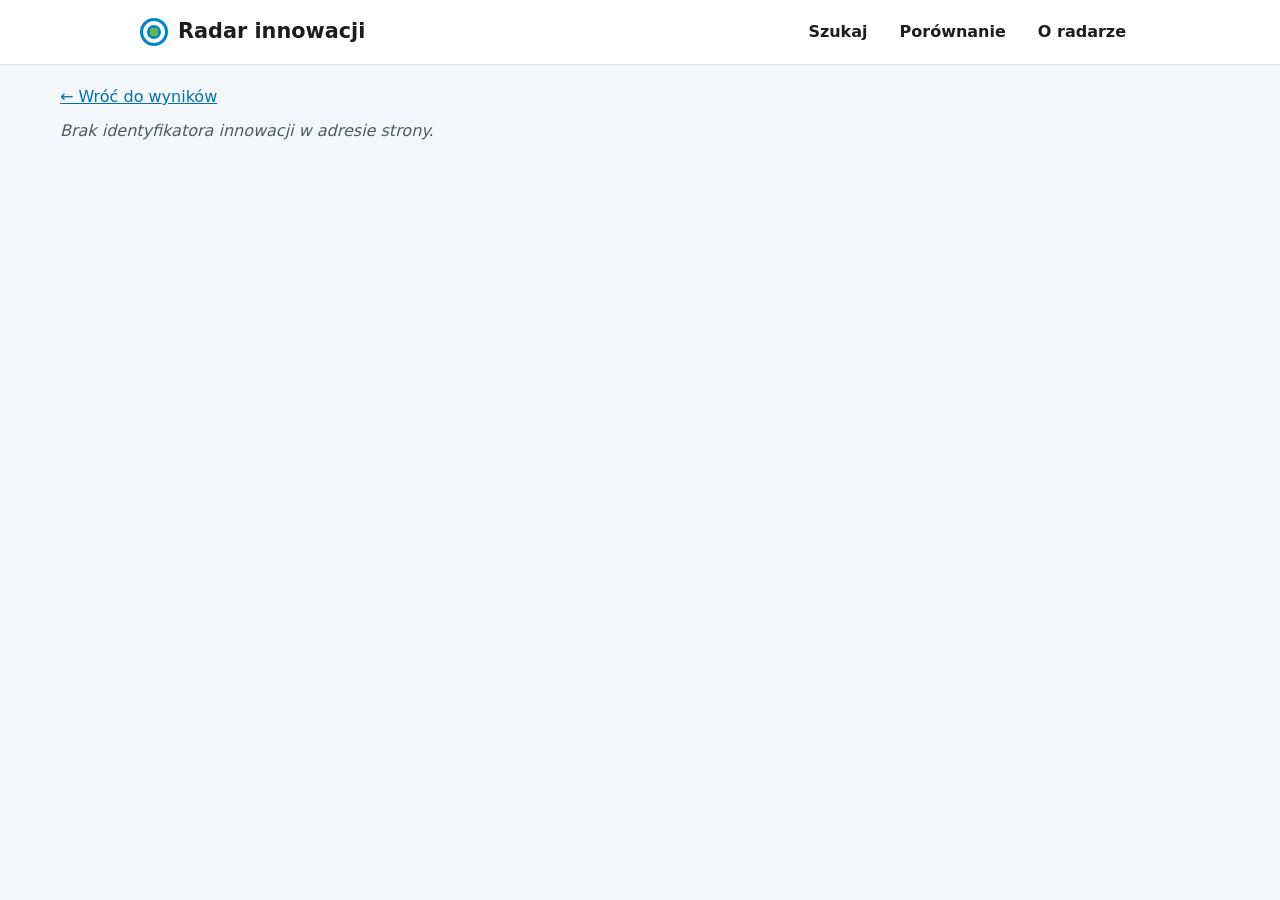
<file: web/innovation.html>
<!DOCTYPE html>
<html lang="pl">
<head>
  <meta charset="utf-8">
  <meta name="viewport" content="width=device-width, initial-scale=1">
  <title>Karta innowacji · Radar innowacji</title>
  <link rel="stylesheet" href="style.css">
  <script src="app.js" defer></script>
</head>
<body>
  <a class="skip-link" href="#card">Przejdź do karty</a>
  <header class="site-header">
    <div class="wrap header-inner">
      <a class="brand" href="./"><span class="brand-mark" aria-hidden="true"></span>Radar innowacji</a>
      <nav class="nav" aria-label="Menu główne">
        <a href="./">Szukaj</a>
        <a href="compare.html">Porównanie</a>
        <a href="about.html">O radarze</a>
      </nav>
    </div>
  </header>

  <main class="wrap wrap-wide">
    <p class="back"><a href="./" id="back-link">← Wróć do wyników</a></p>
    <article id="card" class="card" tabindex="-1" aria-busy="true">
      <p class="status" role="status">Wczytuję kartę innowacji…</p>
    </article>
  </main>
</body>
</html>
</file>
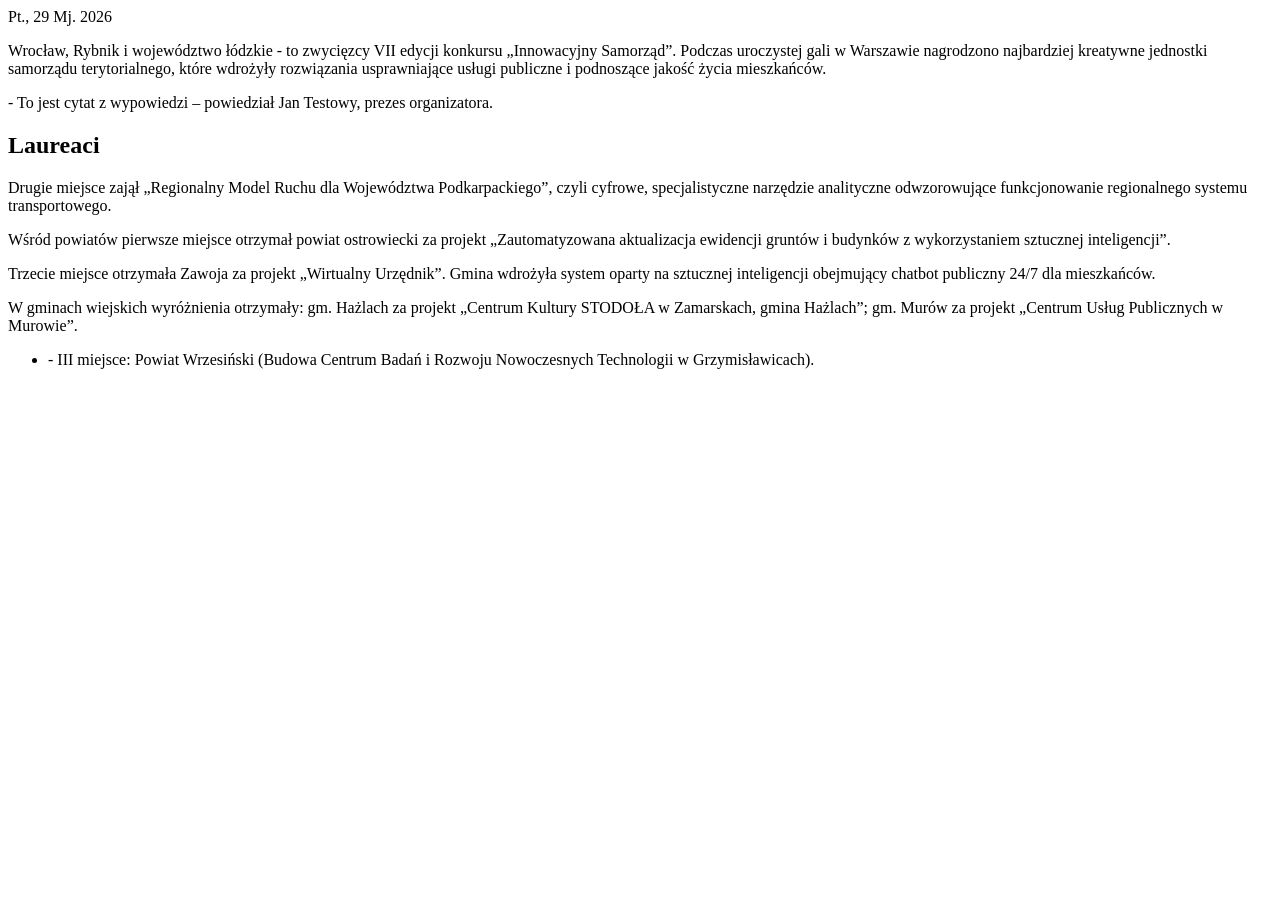
<file: tests/fixtures/competition_page.html>
<html><body>
<div class="item"><span class="date">Pt., 29 Mj. 2026</span></div>
<article>
<p>Wrocław, Rybnik i województwo łódzkie - to zwycięzcy VII edycji konkursu „Innowacyjny Samorząd”. Podczas uroczystej gali w Warszawie nagrodzono najbardziej kreatywne jednostki samorządu terytorialnego, które wdrożyły rozwiązania usprawniające usługi publiczne i podnoszące jakość życia mieszkańców.</p>
<p>- To jest cytat z wypowiedzi – powiedział Jan Testowy, prezes organizatora.</p>
<h2>Laureaci</h2>
<p>Drugie miejsce zajął „Regionalny Model Ruchu dla Województwa Podkarpackiego”, czyli cyfrowe, specjalistyczne narzędzie analityczne odwzorowujące funkcjonowanie regionalnego systemu transportowego.</p>
<p>Wśród powiatów pierwsze miejsce otrzymał powiat ostrowiecki za projekt „Zautomatyzowana aktualizacja ewidencji gruntów i budynków z wykorzystaniem sztucznej inteligencji”.</p>
<p>Trzecie miejsce otrzymała Zawoja za projekt „Wirtualny Urzędnik”. Gmina wdrożyła system oparty na sztucznej inteligencji obejmujący chatbot publiczny 24/7 dla mieszkańców.</p>
<p>W gminach wiejskich wyróżnienia otrzymały: gm. Hażlach za projekt „Centrum Kultury STODOŁA w Zamarskach, gmina Hażlach”; gm. Murów za projekt „Centrum Usług Publicznych w Murowie”.</p>
<ul><li>- III miejsce: Powiat Wrzesiński (Budowa Centrum Badań i Rozwoju Nowoczesnych Technologii w Grzymisławicach).</li></ul>
</article>
</body></html>
</file>
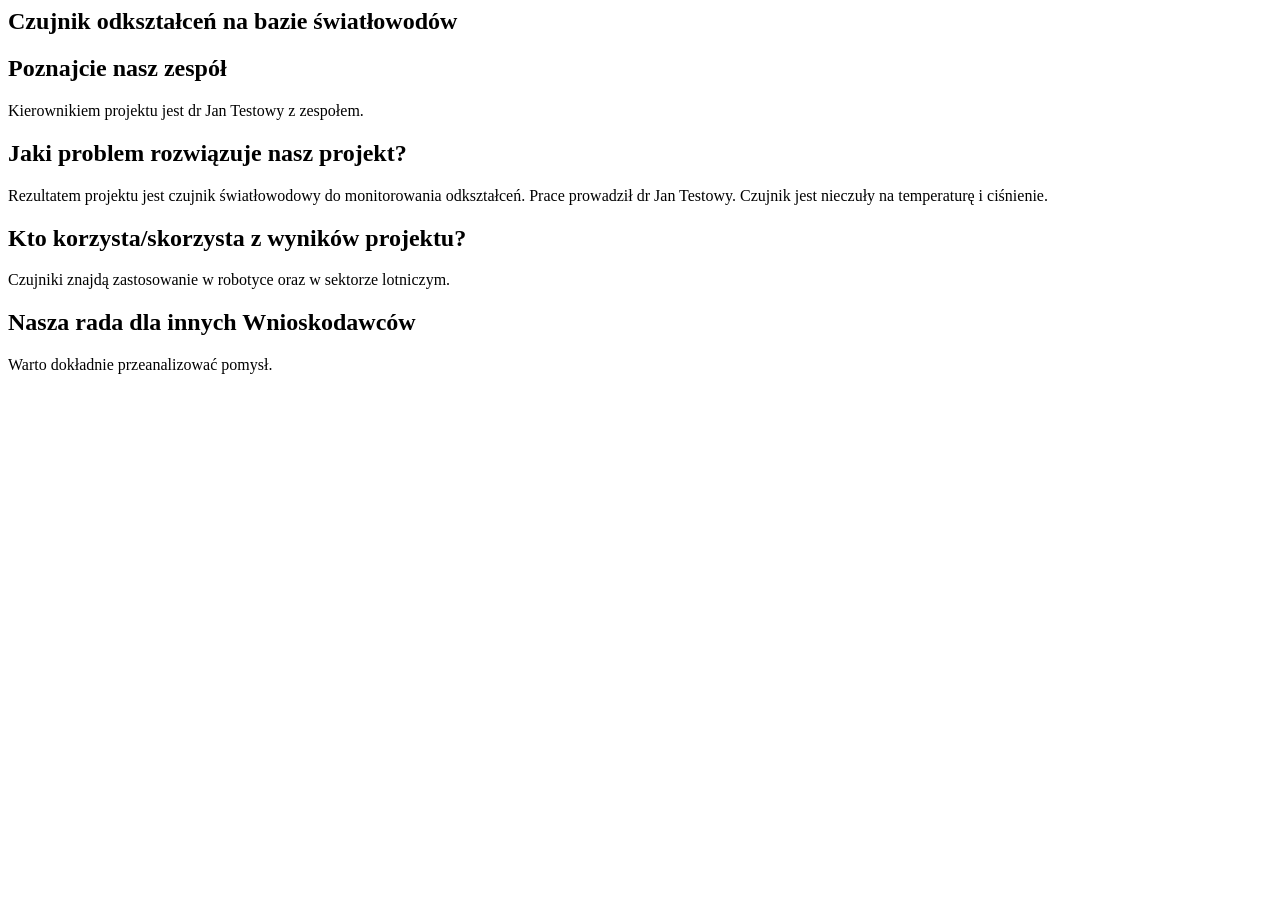
<file: tests/fixtures/ncbr_detail.html>
<html><body><article>
<h1>Czujnik odkształceń na bazie światłowodów</h1>
<h2>Poznajcie nasz zespół</h2><p>Kierownikiem projektu jest dr Jan Testowy z zespołem.</p>
<h2>Jaki problem rozwiązuje nasz projekt?</h2>
<p>Rezultatem projektu jest czujnik światłowodowy do monitorowania odkształceń. Prace prowadził dr Jan Testowy. Czujnik jest nieczuły na temperaturę i ciśnienie.</p>
<h2>Kto korzysta/skorzysta z wyników projektu?</h2>
<p>Czujniki znajdą zastosowanie w robotyce oraz w sektorze lotniczym.</p>
<h2>Nasza rada dla innych Wnioskodawców</h2>
<p>Warto dokładnie przeanalizować pomysł.</p>
</article></body></html>
</file>
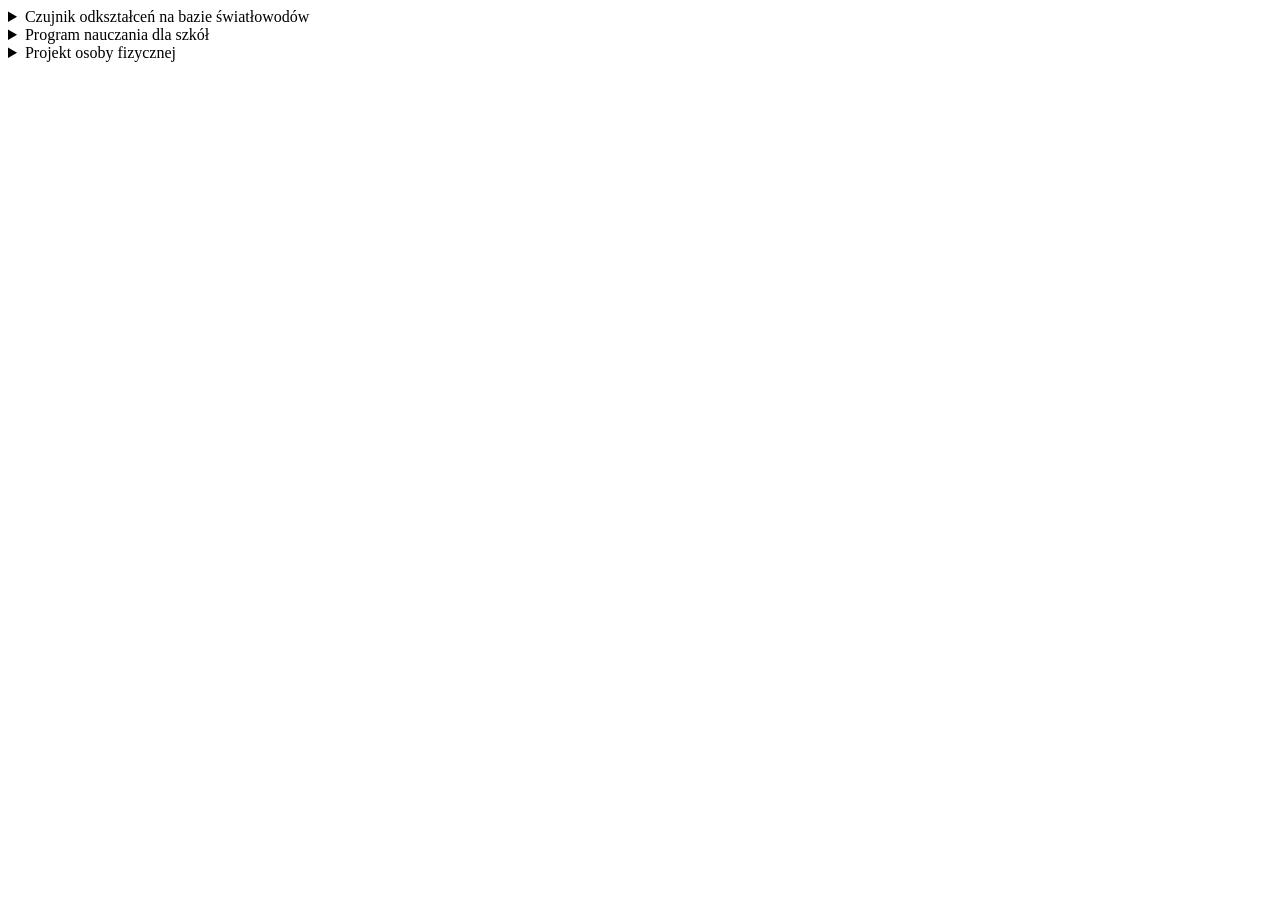
<file: tests/fixtures/ncbr_list.html>
<html><body><article>
<details>
<summary>Czujnik odkształceń na bazie światłowodów</summary>
<h3><strong>Tytuł projektu</strong></h3><p>Czujnik odkształceń na bazie światłowodów</p>
<h3><strong>Nazwa Beneficjenta/Beneficjentów</strong></h3><p>Jan Adam Testowy, Polskie Centrum Testowe Sp. z o.o. – lider konsorcjum</p>
<h3><strong>Nazwa programu</strong></h3><p>Programy krajowe</p>
<h3><strong>Konkurs</strong></h3><p>LIDER VI</p>
<h3><strong>Wartość dofinansowania</strong></h3><p>1 186 431,74 zł</p>
<h3><strong>Okres realizacji projektu</strong></h3><p>od 01.02.2016 r. do 31.01.2019 r.</p>
<p><strong>Region:</strong></p><p>województwo zachodnioporskie</p>
<p><strong>Słowa kluczowe:</strong></p><p>Inżynieria materiałowa, fotonika</p>
<p><a href="https://www.gov.pl/web/ncbr/czujnik-testowy">Dowiedz się więcej</a></p>
</details>
<details>
<summary>Program nauczania dla szkół</summary>
<h3><strong>Nazwa Beneficjenta/Beneficjentów</strong></h3>
<ul><li>Uniwersytet Testowy w Rzeszowie</li><li>Szkoła Podstawowa nr 1</li></ul>
<h3><strong>Nazwa programu</strong></h3><p>Program Operacyjny Wiedza Edukacja Rozwój</p>
<h3><strong>Okres realizacji projektu</strong></h3><p>od 11-02-2019 r. do 31-02-2021 r.</p>
<p><strong>Region:</strong></p><p>Podkarpackie</p>
<p><strong>Słowa Kluczowe:</strong></p><p>Pedagogika</p>
</details>
<details>
<summary>Projekt osoby fizycznej</summary>
<h3><strong>Nazwa Beneficjenta/Beneficjentów</strong></h3><p>Anna Maria Testowa</p>
</details>
</article></body></html>
</file>
<file: web/style.css>
/* Colors of Podkarpackie Centrum Innowacji (logo): blue #0085cc, green #6bb437, ink #1d1d1b.
   Text colors are darker variants, so that the contrast with white is 4.5:1 or more (WCAG AA). */
:root {
  --pci-blue: #0085cc;
  --pci-green: #6bb437;
  --blue: #0072b0;
  --blue-dark: #005a8c;
  --blue-soft: #e8f4fb;
  --green-ink: #3a7a17;
  --green-soft: #eef7e6;
  --amber-ink: #8a5300;
  --amber-soft: #fff3dc;
  --red-ink: #a12a2a;
  --red-soft: #fdeaea;
  --ink: #1d1d1b;
  --muted: #4f5b67;
  --line: #dde4ea;
  --bg: #f3f7fa;
  --card: #ffffff;
  --focus: #f2a900;
  --radius: 14px;
  --shadow: 0 1px 2px rgba(16, 42, 67, 0.06), 0 4px 14px rgba(16, 42, 67, 0.06);
  font-family: system-ui, -apple-system, "Segoe UI", Roboto, sans-serif;
  color: var(--ink);
  background: var(--bg);
  line-height: 1.5;
}

* { box-sizing: border-box; }
body { margin: 0; }
.wrap { max-width: 1040px; margin: 0 auto; padding: 0 20px; }
.wrap-wide { max-width: 1200px; }
a { color: var(--blue); }
a:hover { color: var(--blue-dark); }
:focus-visible { outline: 3px solid var(--focus); outline-offset: 2px; }
.muted { color: var(--muted); }
.small { font-size: 0.88rem; }
.missing { color: var(--muted); font-style: italic; }

.visually-hidden {
  position: absolute; width: 1px; height: 1px; overflow: hidden;
  clip: rect(0 0 0 0); white-space: nowrap;
}
.skip-link { position: absolute; left: -999px; top: 0; background: var(--card); padding: 8px 12px; }
.skip-link:focus { left: 8px; z-index: 10; }

/* ---- Header ---- */
.site-header { background: var(--card); border-bottom: 1px solid var(--line); position: sticky; top: 0; z-index: 4; }
.header-inner { display: flex; align-items: center; justify-content: space-between; gap: 16px; min-height: 64px; flex-wrap: wrap; }
.brand { display: inline-flex; align-items: center; gap: 10px; color: var(--ink); font-size: 1.3rem; font-weight: 800; text-decoration: none; }
.brand-mark {
  width: 28px; height: 28px; border-radius: 50%; position: relative;
  border: 3px solid var(--pci-blue); box-shadow: inset 0 0 0 4px #fff, inset 0 0 0 7px var(--pci-blue);
}
.brand-mark::after {
  content: ""; position: absolute; width: 8px; height: 8px; border-radius: 50%;
  background: var(--pci-green); top: 50%; left: 50%; transform: translate(-50%, -50%);
}
.nav { display: flex; gap: 4px; flex-wrap: wrap; }
.nav a { padding: 8px 14px; border-radius: 999px; color: var(--ink); text-decoration: none; font-weight: 600; }
.nav a:hover { background: var(--blue-soft); color: var(--blue-dark); }
.nav a[aria-current="page"] { background: var(--blue-soft); color: var(--blue-dark); }

/* ---- Hero and search ---- */
.hero { background: linear-gradient(135deg, var(--pci-blue) 0%, var(--blue-dark) 100%); color: #fff; padding: 36px 0 28px; }
.hero-title { font-size: 2rem; line-height: 1.2; margin: 0 0 6px; }
.hero-lead { margin: 0 0 20px; max-width: 720px; color: #e6f3fb; font-size: 1.05rem; }
.search-row { display: flex; gap: 10px; }
.search-row input {
  flex: 1; font-size: 1.1rem; padding: 14px 16px; border: 0; border-radius: var(--radius);
  background: #fff; color: var(--ink); box-shadow: 0 6px 18px rgba(0, 40, 70, 0.25);
}
.btn-primary {
  font: inherit; font-size: 1.05rem; font-weight: 700; padding: 12px 24px; cursor: pointer;
  background: var(--pci-green); color: var(--ink); border: 0; border-radius: var(--radius);
}
.btn-primary:hover { background: #7cc54a; }
.btn-secondary {
  font: inherit; font-size: 0.95rem; font-weight: 600; padding: 8px 16px; cursor: pointer;
  background: var(--card); color: var(--blue); border: 1.5px solid var(--blue); border-radius: 999px;
}
.btn-secondary:hover { background: var(--blue-soft); }
.btn-secondary[aria-pressed="true"] { background: var(--blue-soft); }
.btn-small { font-size: 0.95rem; padding: 7px 16px; text-decoration: none; display: inline-block; }

.examples { margin: 12px 0 0; display: flex; flex-wrap: wrap; gap: 8px; }
.example {
  font: inherit; font-size: 0.9rem; padding: 5px 14px; cursor: pointer;
  background: rgba(255, 255, 255, 0.14); color: #fff; border: 1px solid rgba(255, 255, 255, 0.45); border-radius: 999px;
}
.example:hover { background: rgba(255, 255, 255, 0.26); }
.filters {
  display: grid; grid-template-columns: repeat(auto-fit, minmax(200px, 1fr)); gap: 12px;
  margin: 18px 0 0; padding: 0; border: 0;
}
.filter label { display: block; font-size: 0.85rem; font-weight: 600; color: #e6f3fb; margin-bottom: 4px; }
.filter select { width: 100%; font: inherit; padding: 9px 10px; border: 0; border-radius: 10px; background: #fff; color: var(--ink); }

.notice { margin: 20px 0 0; padding: 12px 16px; background: var(--amber-soft); border-radius: var(--radius); color: var(--amber-ink); }

/* ---- Results ---- */
.results { margin: 28px 0 56px; }
.results:focus { outline: none; }
.results-head { display: flex; flex-wrap: wrap; justify-content: space-between; align-items: flex-end; gap: 10px; margin-bottom: 14px; }
.results-title { font-size: 1.35rem; margin: 0; }
.status { color: var(--muted); margin: 2px 0 0; }
.result-list { list-style: none; margin: 0; padding: 0; display: grid; gap: 14px; }
.result {
  display: grid; grid-template-columns: 1fr auto; gap: 18px; align-items: center;
  background: var(--card); border-radius: var(--radius); padding: 18px 20px; box-shadow: var(--shadow);
  transition: box-shadow 0.15s, transform 0.15s;
}
.result:hover { box-shadow: 0 2px 4px rgba(16, 42, 67, 0.08), 0 10px 24px rgba(16, 42, 67, 0.1); transform: translateY(-1px); }
.result-title { margin: 8px 0 4px; font-size: 1.15rem; line-height: 1.3; }
.result-title a { color: var(--ink); text-decoration: none; }
.result-title a:hover { color: var(--blue); }
.result-summary {
  margin: 0 0 6px; color: #33404c;
  display: -webkit-box; -webkit-line-clamp: 2; -webkit-box-orient: vertical; overflow: hidden;
}
.result-meta { margin: 0; color: var(--muted); font-size: 0.92rem; }
.result-score { display: grid; justify-items: center; gap: 4px; min-width: 104px; }
.score-ring {
  --p: 0; width: 72px; height: 72px; border-radius: 50%; display: grid; place-items: center;
  background: conic-gradient(var(--pci-blue) calc(var(--p) * 1%), #e5edf3 0);
}
.score-ring span {
  width: 56px; height: 56px; border-radius: 50%; background: #fff; display: grid; place-items: center;
  font-weight: 800; font-size: 1.3rem; color: var(--ink);
}
.score-label { font-size: 0.8rem; color: var(--muted); text-transform: uppercase; letter-spacing: 0.05em; }
.more-row { text-align: center; margin: 20px 0 0; }

.result-tags { display: flex; flex-wrap: wrap; gap: 6px; align-items: center; }
.tag { display: inline-block; font-size: 0.8rem; font-weight: 600; padding: 3px 11px; border-radius: 999px; background: #edf1f5; color: var(--ink); }
.tag-technological { background: var(--blue-soft); color: var(--blue-dark); }
.tag-educational { background: var(--green-soft); color: var(--green-ink); }
.tag-administrative { background: var(--amber-soft); color: var(--amber-ink); }
.tag-estimate { outline: 1px dashed currentColor; outline-offset: -1px; cursor: help; }
.tag-new { background: var(--pci-green); color: var(--ink); }

.chip { display: inline-block; font-size: 0.8rem; font-weight: 600; padding: 3px 10px; border-radius: 999px; background: #edf1f5; color: var(--ink); }
.chip-high { background: var(--green-soft); color: var(--green-ink); }
.chip-medium { background: var(--amber-soft); color: var(--amber-ink); }
.chip-low { background: var(--red-soft); color: var(--red-ink); }
.chip-audience { background: var(--blue-soft); color: var(--blue-dark); cursor: help; }
.chips { display: flex; flex-wrap: wrap; gap: 6px; margin: 12px 0 0; }

/* ---- Value origin ---- */
.kind { display: inline-block; font-size: 0.72rem; font-weight: 700; padding: 1px 8px; border-radius: 999px; }
.kind-fact { background: var(--green-soft); color: var(--green-ink); }
.kind-estimate { background: var(--amber-soft); color: var(--amber-ink); }
.provenance { margin-top: 6px; font-size: 0.85rem; }
.provenance summary { cursor: pointer; list-style: none; display: inline-flex; align-items: center; gap: 6px; }
.provenance summary::-webkit-details-marker { display: none; }
.why { color: var(--blue); text-decoration: underline; font-size: 0.8rem; }
.provenance-body { margin-top: 6px; padding: 8px 10px; background: #f7fafc; border-radius: 10px; display: grid; gap: 4px; }
.provenance-body p { margin: 0; }
.reason { color: var(--amber-ink); }
.evidence { color: var(--muted); font-style: italic; }

/* ---- Card ---- */
.back { margin: 20px 0 10px; }
.card:focus { outline: none; }
.card-hero { background: var(--card); border-radius: var(--radius); padding: 24px 28px; box-shadow: var(--shadow); }
.card-hero h1 { font-size: 1.75rem; line-height: 1.25; margin: 12px 0 4px; }
.card-meta { margin: 0 0 12px; color: var(--muted); font-weight: 600; }
.lead { font-size: 1.08rem; margin: 0; max-width: 820px; }
.card-layout { display: grid; grid-template-columns: minmax(0, 1fr) 340px; gap: 20px; margin-top: 20px; align-items: start; }
.card-aside { display: grid; gap: 16px; position: sticky; top: 80px; }
.card-main { display: grid; gap: 16px; }
.card-section { background: var(--card); border-radius: var(--radius); padding: 20px 22px; box-shadow: var(--shadow); }
.card-section h2 { font-size: 1.15rem; margin: 0 0 12px; }
.card-section h3 { font-size: 1rem; margin: 16px 0 8px; }
.two-col { display: grid; grid-template-columns: 1fr 1fr; gap: 16px; }
.description { white-space: pre-line; }
.card > .card-section { margin-top: 20px; }

.tiles { display: grid; grid-template-columns: repeat(auto-fill, minmax(190px, 1fr)); gap: 12px; }
.tile { background: #f7fafc; border: 1px solid var(--line); border-radius: 12px; padding: 12px 14px; }
.tile-label { font-size: 0.75rem; font-weight: 700; color: var(--muted); text-transform: uppercase; letter-spacing: 0.05em; }
.tile-value { font-weight: 700; margin-top: 4px; }
.tile-sub { font-size: 0.85rem; color: var(--muted); }
.steps { display: flex; gap: 4px; margin-top: 8px; }
.steps span { flex: 1; height: 6px; border-radius: 3px; background: #dfe7ee; }
.steps span.on { background: var(--pci-green); }

.mini-tiles { display: grid; grid-template-columns: repeat(auto-fill, minmax(230px, 1fr)); gap: 12px; padding: 0; margin: 0; list-style: none; }
.mini-tile { background: #f7fafc; border: 1px solid var(--line); border-radius: 12px; padding: 12px 14px; display: grid; gap: 4px; align-content: start; }
.mini-tile ul { margin: 4px 0 0; padding-left: 18px; }
.mini-tile > .kind { justify-self: start; }
.mini-tile.path { background: var(--blue-soft); border-color: #cfe5f3; }
.plain-list { list-style: none; margin: 0; padding: 0; display: grid; gap: 10px; }

.panel { background: var(--card); border-radius: var(--radius); padding: 20px 22px; box-shadow: var(--shadow); }
.panel-label { font-size: 0.8rem; font-weight: 700; color: var(--muted); text-transform: uppercase; letter-spacing: 0.05em; }
.panel-title { font-size: 1.1rem; margin: 0 0 12px; }
.score-panel { background: linear-gradient(160deg, #ffffff 0%, var(--blue-soft) 100%); }
.score-big { margin: 4px 0 10px; }
.score-value { font-size: 3.2rem; font-weight: 800; color: var(--blue-dark); line-height: 1; }
.score-max { font-size: 1.2rem; color: var(--muted); }
.range { position: relative; height: 10px; border-radius: 5px; background: #dfe7ee; }
.range-band { position: absolute; top: 0; bottom: 0; border-radius: 5px; background: #9fd0ee; }
.range-mark { position: absolute; top: -4px; width: 4px; height: 18px; margin-left: -2px; border-radius: 2px; background: var(--blue-dark); }
.range-text { margin: 8px 0; font-size: 0.88rem; color: var(--muted); }
.confidence-line { display: flex; flex-wrap: wrap; align-items: center; gap: 8px; margin: 0 0 8px; }

.criteria-list { list-style: none; margin: 0; padding: 0; display: grid; gap: 14px; }
.criterion-head { display: flex; justify-content: space-between; gap: 8px; font-size: 0.92rem; }
.criterion-name { font-weight: 700; }
.criterion-weight { color: var(--muted); font-size: 0.82rem; white-space: nowrap; }
.bar { height: 8px; border-radius: 4px; background: #e5edf3; margin: 6px 0 4px; overflow: hidden; }
.bar span { display: block; height: 100%; border-radius: 4px; background: linear-gradient(90deg, var(--pci-blue), var(--pci-green)); }
.criterion-value { font-size: 0.9rem; }
.method { margin-top: 16px; border-top: 1px solid var(--line); padding-top: 12px; font-size: 0.92rem; }
.method summary { cursor: pointer; font-weight: 700; color: var(--blue); }
.method p { margin: 8px 0; }

.timeline { list-style: none; margin: 0; padding: 0 0 0 16px; border-left: 3px solid #cfe5f3; display: grid; gap: 10px; }
.timeline li { position: relative; display: grid; gap: 2px; padding-left: 8px; }
.timeline li::before {
  content: ""; position: absolute; left: -24px; top: 6px; width: 11px; height: 11px;
  border-radius: 50%; background: var(--pci-blue); border: 2px solid var(--card);
}
.timeline time { font-weight: 700; font-size: 0.9rem; }
.timeline .chip { justify-self: start; }

/* ---- About ---- */
.about { margin-bottom: 56px; display: grid; gap: 16px; }
.about .lead { margin-bottom: 4px; }
.page-title { font-size: 1.7rem; margin: 24px 0 8px; }
.source-failed { border-color: #f0c9c9; background: var(--red-soft); }
.source-error { color: var(--red-ink); font-weight: 600; }
.scale { margin: 4px 0; padding-left: 24px; }

/* ---- Watchlists ---- */
.watchlist { margin: 20px 0 0; padding: 16px 18px; background: var(--card); border-radius: var(--radius); box-shadow: var(--shadow); }
.watchlist h2 { font-size: 1.05rem; margin: 0; }
.watchlist p { margin: 2px 0 8px; }
.watch-list { list-style: none; margin: 0; padding: 0; display: grid; gap: 6px; }
.watch { display: flex; flex-wrap: wrap; align-items: center; gap: 10px; }
.watch-open { font: inherit; color: var(--blue); background: none; border: 0; padding: 0; cursor: pointer; text-decoration: underline; text-align: left; }
.watch-count { font-size: 0.85rem; color: var(--muted); }
.watch-count-new { color: var(--ink); background: var(--pci-green); padding: 1px 10px; border-radius: 999px; font-weight: 600; }
.watch-remove { font: inherit; background: none; border: 0; color: var(--muted); cursor: pointer; font-size: 1.2rem; line-height: 1; }

/* ---- Comparison ---- */
.compare-toggle { display: inline-flex; align-items: center; gap: 6px; margin-top: 10px; font-size: 0.9rem; color: var(--muted); cursor: pointer; }
.compare-toggle input { width: 18px; height: 18px; accent-color: var(--pci-blue); }
.compare-bar {
  position: fixed; left: 0; right: 0; bottom: 0; z-index: 5;
  background: var(--blue-dark); color: #fff; padding: 10px 0; box-shadow: 0 -2px 12px rgba(0, 0, 0, 0.2);
}
.compare-bar-inner { display: flex; flex-wrap: wrap; align-items: center; gap: 10px; }
.compare-bar-inner span { margin-right: auto; font-weight: 700; }
.compare-bar .btn-primary.is-disabled { background: #8aa7bb; cursor: not-allowed; }
body:has(.compare-bar:not([hidden])) { padding-bottom: 64px; }
.compare { margin-bottom: 56px; }
.compare:focus { outline: none; }
.table-wrap { overflow-x: auto; border-radius: var(--radius); box-shadow: var(--shadow); }
.compare-table { border-collapse: collapse; width: 100%; min-width: 640px; background: var(--card); font-size: 0.95rem; }
.compare-table th, .compare-table td { border-bottom: 1px solid var(--line); padding: 10px 12px; text-align: left; vertical-align: top; }
.compare-table thead th { background: var(--blue-soft); min-width: 200px; }
.compare-table tbody th { width: 220px; font-weight: 600; color: var(--muted); background: #f7fafc; }
.compare-table tbody th, .compare-table thead td { position: sticky; left: 0; z-index: 1; }
.compare-table thead td { background: var(--blue-soft); }
.compare-head { display: flex; justify-content: space-between; align-items: flex-start; gap: 8px; }
.compare-head a { font-weight: 700; }
.compare-group th { background: var(--pci-blue) !important; color: #fff !important; font-size: 0.82rem; text-transform: uppercase; letter-spacing: 0.05em; }
.compare-potential td { background: #f4f9fd; }
.compare-score { display: flex; align-items: center; gap: 8px; font-size: 1.15rem; }
.compare-sources { margin: 0; padding-left: 18px; }
.compare-table .kind { display: inline-block; margin-top: 4px; }

@media (max-width: 900px) {
  .card-layout { grid-template-columns: 1fr; }
  .card-aside { position: static; }
  .two-col { grid-template-columns: 1fr; }
}
@media (max-width: 560px) {
  .hero-title { font-size: 1.5rem; }
  .search-row { flex-direction: column; }
  .result { grid-template-columns: 1fr; }
  .result-score { grid-template-columns: auto auto auto; justify-items: start; align-items: center; justify-content: start; gap: 10px; }
  .card-hero, .card-section, .panel { padding: 16px; }
  .compare-table { font-size: 0.85rem; }
  .compare-table tbody th { width: 110px; min-width: 110px; }
  .compare-table thead th { min-width: 170px; }
}
</file>
